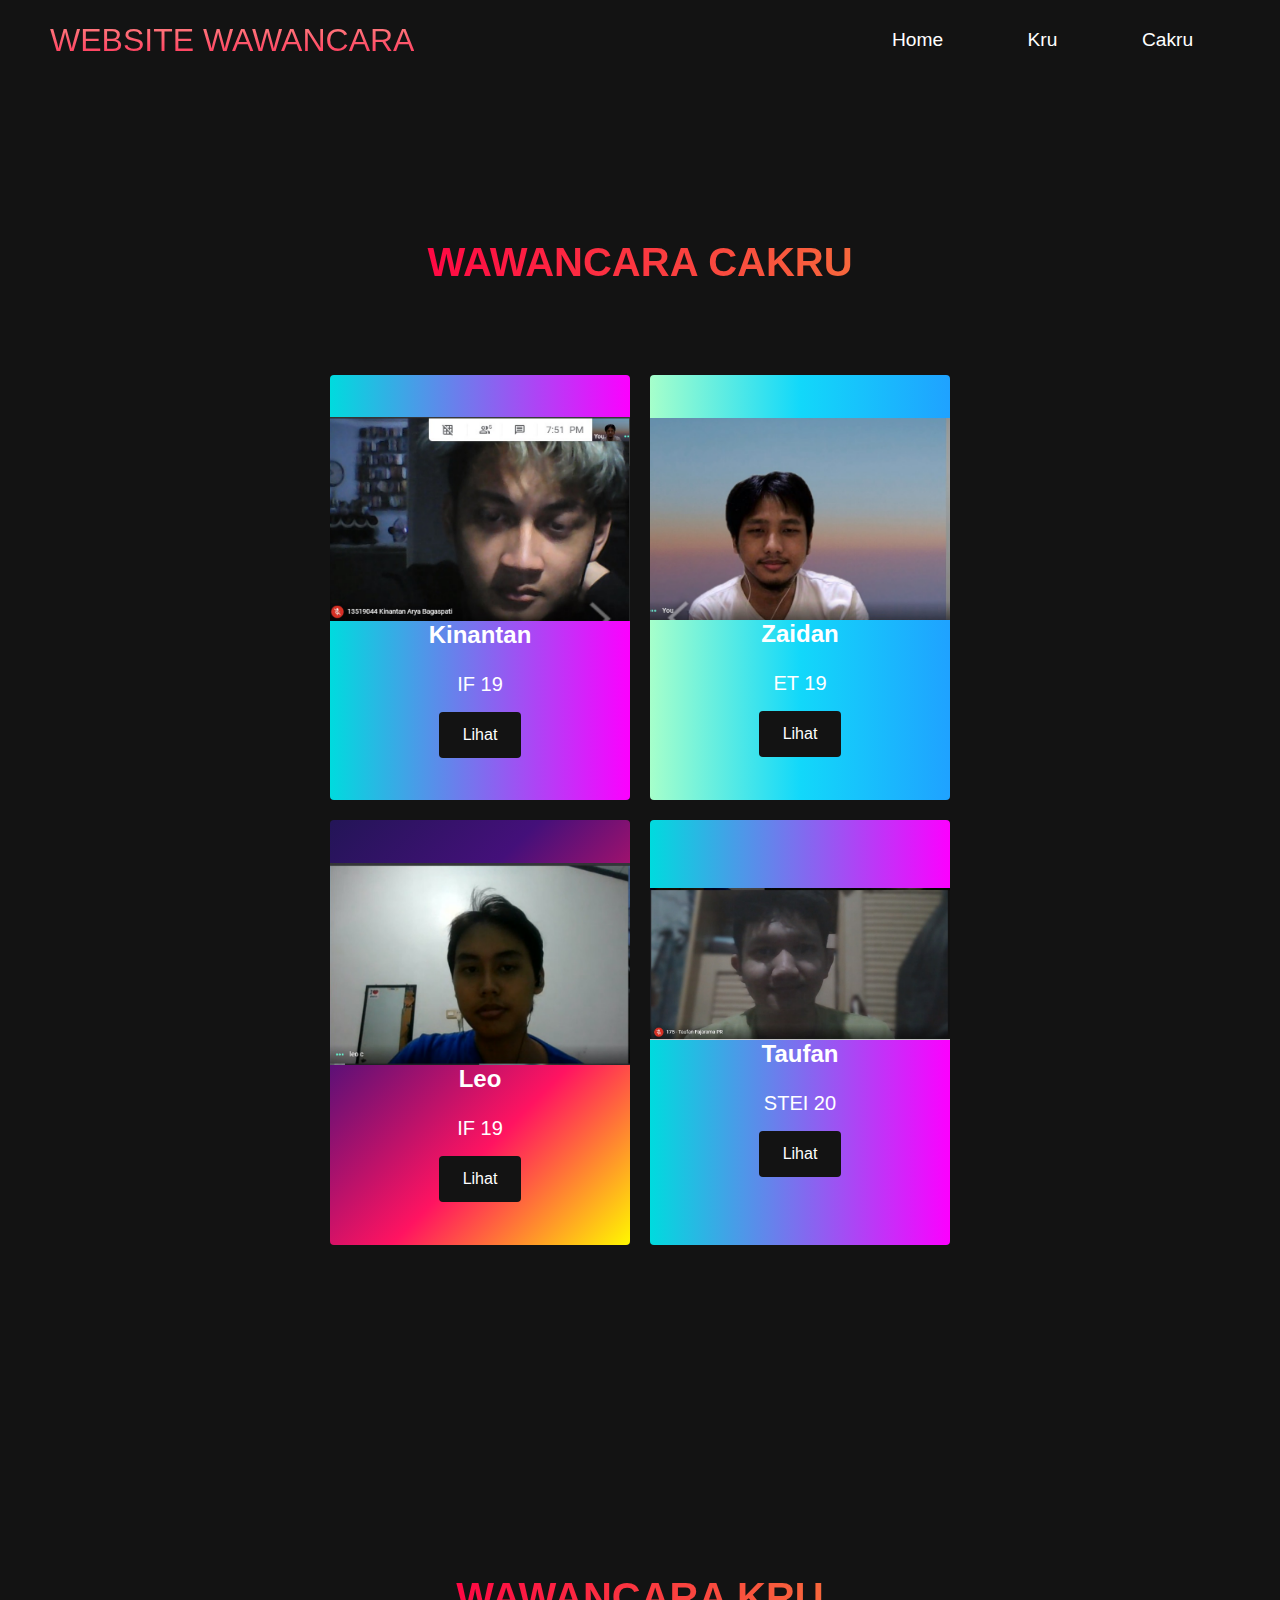
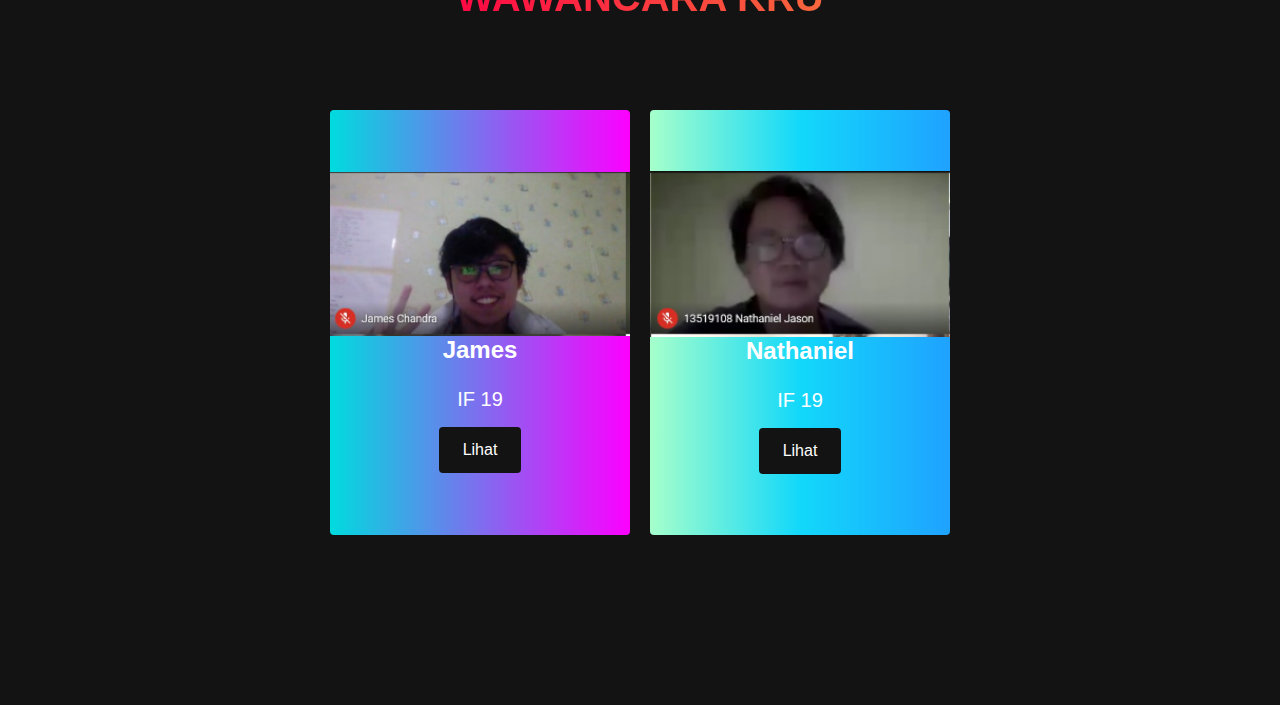
<file: index.html>
<!DOCTYPE html>
<html lang="en">
    <head>
        <meta charset="UTF-8">
        <meta name="viewport" content="width=device-width, initial scale=1.0">
        <title>Scroll Website</title>
        <link rel="stylesheet" href="styles.css">
    </head>

    <body>
        <!--Navbar-->
        <nav class="navbar">
            <div class="navbar__container">
                <a href="#home" id="navbar__logo">WEBSITE WAWANCARA</a>
                <div class="navbar__toogle" id="mobile-menu">
                    <span class="bar"></span>
                    <span class="bar"></span>
                    <span class="bar"></span>
                </div>
                <ul class="navbar__menu">
                    <li class="navbar__item">
                        <a href="#home" class="navbar__links" id="home-page">Home</a>
                    </li>
                    <li class="navbar__item">
                        <a href="cakru.html" class="navbar__links" id="about-page">Kru</a>
                    </li>
                    <li class="navbar__item">
                        <a href="kru.html" class="navbar__links" id="wawancara">Cakru</a>
                    </li>
                </ul>
            </div>
        </nav>
        <!--Services/Cakru-->
        <div class="services" id="services">
            <h1>WAWANCARA CAKRU</h1>
            <div class="services__wrapper">
              <div class="services__card">
                <img class="card__img" src="assets/Kinan.PNG" alt="Kru ARC">
                <h2>Kinantan</h2>
                <p>IF 19</p>
                <div class="services__btn"><a href="cakru.html"><button>Lihat</button></a></div>
              </div>
              <div class="services__card">
                <img class="card__img" src="assets/Zaidan.PNG" alt="Kru ARC">
                <h2>Zaidan</h2>
                <p>ET 19</p>
                <div class="services__btn"><a href="cakru.html"><button>Lihat</button></a></div>
              </div>
              <div class="services__card">
                <img class="card__img" src="assets/Leo.PNG" alt="Kru ARC">
                <h2>Leo</h2>
                <p>IF 19</p>
                <div class="services__btn"><a href="cakru.html"><button>Lihat</button></a></div>
              </div>
              <div class="services__card">
                <img class="card__img" src="assets/Taufan.PNG" alt="Kru ARC">
                <h2>Taufan</h2>
                <p>STEI 20</p>
                <div class="services__btn"><a href="cakru.html"><button>Lihat</button></a></div>
              </div>
            </div>
        </div>

        <!--Services/Kru-->
        <div class="services" id="services">
            <h1>WAWANCARA KRU</h1>
            <div class="services__wrapper">
              <div class="services__card">
                <img class="card__img" src="assets/James.PNG" alt="Kru ARC">
                <h2>James</h2>
                <p>IF 19</p>
                <div class="services__btn"><a href="kru.html"><button>Lihat</button></a></div>
              </div>
              <div class="services__card">
                <img class="card__img" src="assets/niel.PNG" alt="Kru ARC">
                <h2>Nathaniel</h2>
                <p>IF 19</p>
                <div class="services__btn"><a href="kru.html"><button>Lihat</button></a></div>
              </div>
            </div>
        </div>
    <script src="app.js"></script>
    </body>
</html>
</file>
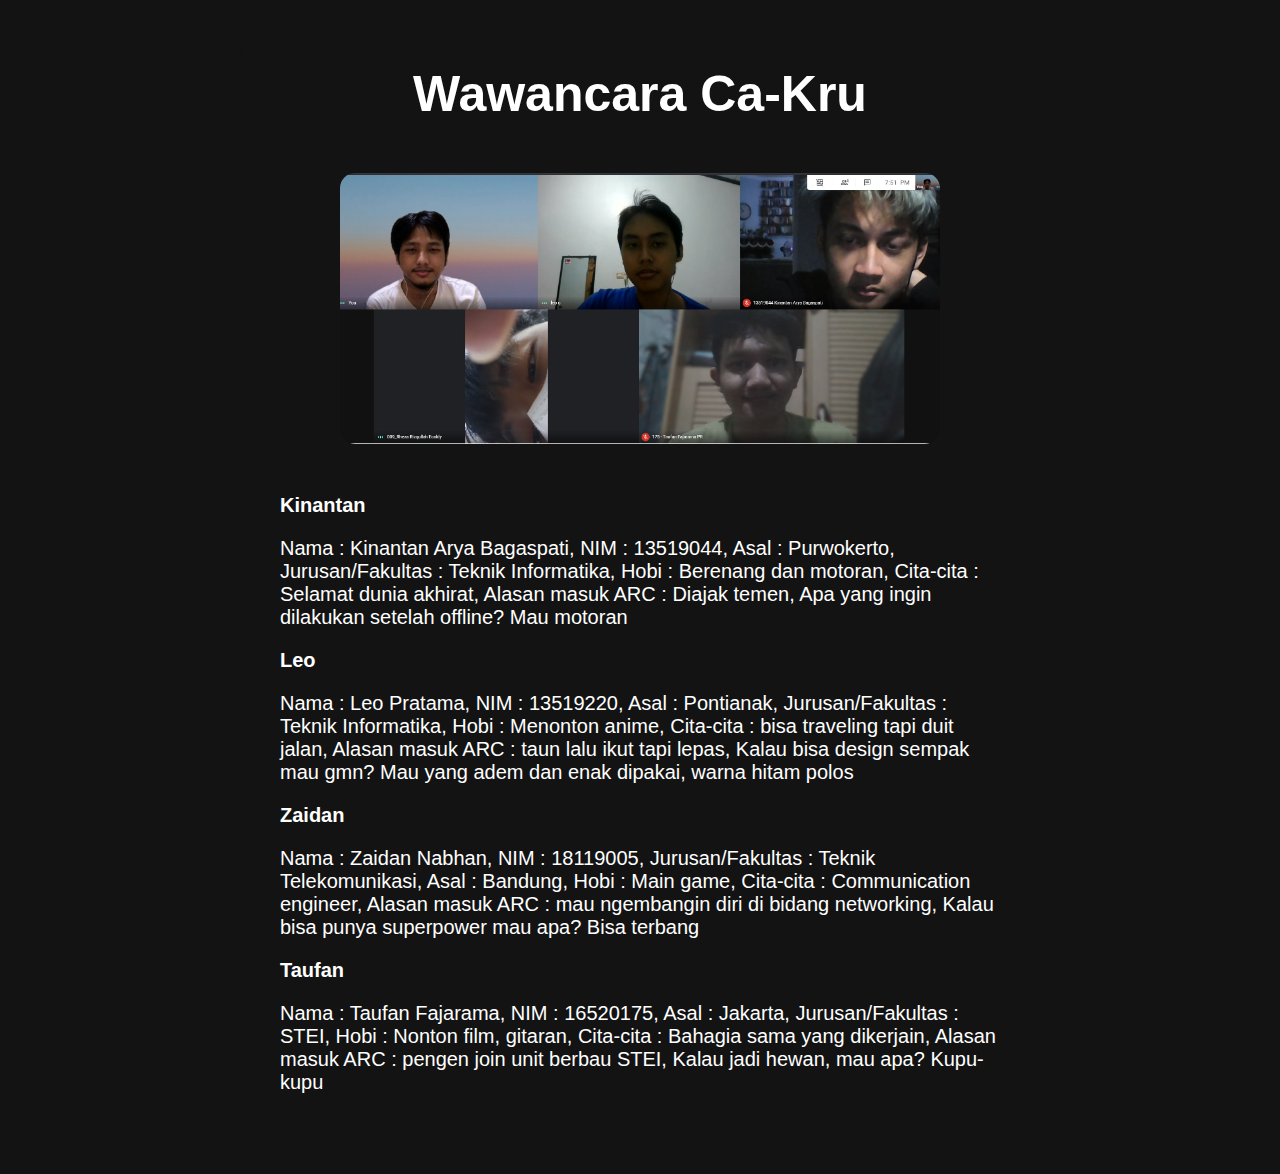
<file: cakru.html>
<!DOCTYPE html>
<html lang="en">
    <head>
        <meta charset="UTF-8"/>
        <meta name="viewport" content="width=device-width, initial-scale=1.0"/>
        <title>Ca-Kru ARC 2021</title>
        <link rel="stylesheet" href="style1.css">
    </head>

    <body>
        <div class="kontener">
            <h1 class="judul">Wawancara Ca-Kru</h1>
            <img src="./assets/cakru.jpg" class="foto" alt="Wawancara Ca-Kru">
            <h3 class="posisi"><strong>Kinantan</strong></h3>
            <p class="posisi">Nama : Kinantan Arya Bagaspati, NIM : 13519044, Asal : Purwokerto, Jurusan/Fakultas : Teknik Informatika, Hobi : Berenang dan motoran, Cita-cita : Selamat dunia akhirat, Alasan masuk ARC : Diajak temen, Apa yang ingin dilakukan setelah offline? Mau motoran</p>
            <h3 class="posisi"><strong>Leo</strong></h3>
            <p class="posisi">Nama : Leo Pratama, NIM : 13519220, Asal : Pontianak, Jurusan/Fakultas : Teknik Informatika, Hobi : Menonton anime, Cita-cita : bisa traveling tapi duit jalan, Alasan masuk ARC : taun lalu ikut tapi lepas, Kalau bisa design sempak mau gmn? Mau yang adem dan enak dipakai, warna hitam polos</p>
            <h3 class="posisi"><strong>Zaidan</strong></h3>
            <p class="posisi">Nama : Zaidan Nabhan, NIM : 18119005, Jurusan/Fakultas : Teknik Telekomunikasi, Asal : Bandung, Hobi : Main game, Cita-cita : Communication engineer, Alasan masuk ARC : mau ngembangin diri di bidang networking, Kalau bisa punya superpower mau apa? Bisa terbang</p>
            <h3 class="posisi"><strong>Taufan</strong></h3>
            <p class="posisi">Nama : Taufan Fajarama, NIM : 16520175, Asal : Jakarta, Jurusan/Fakultas : STEI, Hobi : Nonton film, gitaran, Cita-cita : Bahagia sama yang dikerjain, Alasan masuk ARC : pengen join unit berbau STEI, Kalau jadi hewan, mau apa? Kupu-kupu</p>
        </div>
    </body>
</html>
</file>
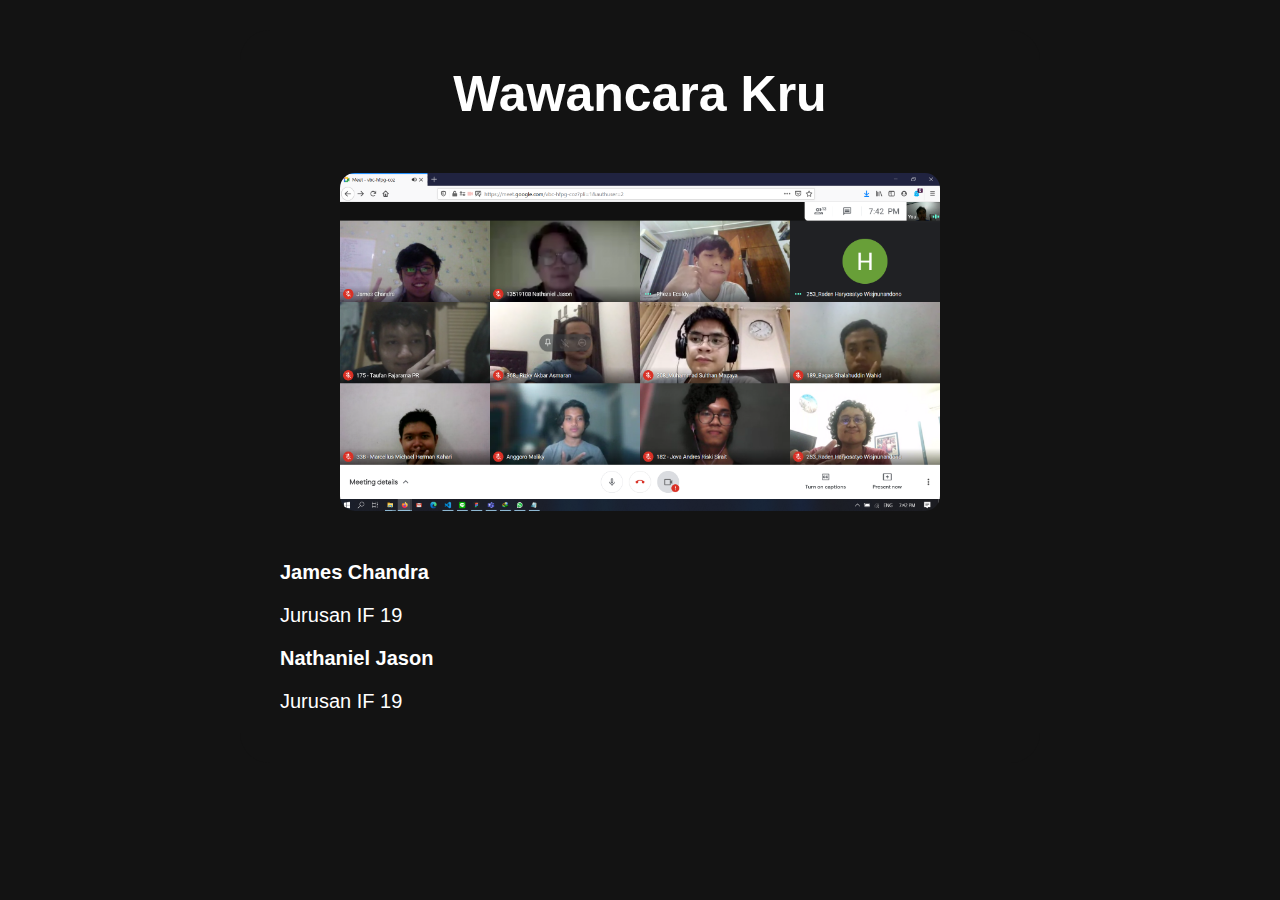
<file: kru.html>
<!DOCTYPE html>
<html lang="en">
    <head>
        <meta charset="UTF-8"/>
        <meta name="viewport" content="width=device-width, initial-scale=1.0"/>
        <title>Ca-Kru ARC 2021</title>
        <link rel="stylesheet" href="style1.css">
    </head>

    <body>
        <div class="kontener">
            <h1 class="judul">Wawancara Kru</h1>
            <img src="./assets/kru.png" class="foto" alt="Wawancara Ca-Kru">
            <h3 class="posisi"><strong>James Chandra</strong></h3>
            <p class="posisi">Jurusan IF 19</p>
            <h3 class="posisi"><strong>Nathaniel Jason</strong></h3>
            <p class="posisi">Jurusan IF 19</p>
        </div>
    </body>
</html>
</file>
<file: styles.css>
* {
    box-sizing: border-box;
    margin: 0;
    padding: 0;
    font-family: 'Kumbh Sans', sans-serif;
    scroll-behavior: smooth;
}

.navbar {
    background: #131313;
    height: 80px;
    display: flex;
    justify-content: center;
    align-items: center;
    font-size: 1.2rem;
    position: sticky;
    top: 0;
    z-index: 999;
}

.navbar__container {
    display: flex;
    justify-content: space-between;
    height: 80px;
    z-index: 1;
    width: 100%;
    max-width: 1300px;
    margin: 0 auto;
    padding: 0 50px;
}

#navbar__logo {
    background-color: #ff8177;
    background-image: linear-gradient(to top, #ff0844 0%, #ffb199 100%);
    background-size: 100%;
    -webkit-background-clip: text;
    -moz-background-clip: text;
    -webkit-text-fill-color: transparent;
    -moz-text-fill-color: transparent;
    display: flex;
    align-items: center;
    cursor: pointer;
    text-decoration: none;
    font-size: 2rem;
}

.navbar__menu {
    display: flex;
    align-items: center;
    list-style: none;
}

.navbar__item {
    height: 80px;
}

.navbar__links {
    color: #fff;
    display: flex;
    align-items: center;
    justify-content: center;
    width: 125px;
    text-decoration: none;
    height: 100%;
    transition: all 0.3s ease;
}

.navbar__links:hover {
    color: #9518fc;
    transition: all 0.3s ease;
}

@media screen and (max-width: 960px){
    .navbar__container{
        display: flex;
        justify-content: space-between;
        height: 80px;
        z-index: 1;
        width: 100%;
        max-width: 1300px;
        padding: 0;
    }

    .navbar__menu {
        display: grid;
        grid-template-columns: auto;
        margin: 0;
        width: 100%;
        position: absolute;
        top: -1000px;
        opacity: 1;
        transition: all 0.5s ease;
        z-index: -1;
    }

    .navbar__menu.active {
        background: #131313;
        top: 100%;
        opacity: 1;
        transition: all 0.5s ease;
        z-index: 99;
        height: 60vh;
        font-size: 1.6rem;
    }

    #navbar__logo {
        padding-left: 25px;
    }

    .navbar__toogle .bar {
        width: 25px;
        height: 3px;
        margin: 5px auto;
        transition: all 0.3s ease-in-out;
        background: #fff;
    }

    .navbar__item{
        width: 100%;
    }

    .navbar__links{
        text-align: center;
        padding: 2rem;
        width: 100%;
        display: table;
    }

    #mobile-menu {
        position: absolute;
        top: 20%;
        right: 5%;
        transform: translate(5%, 20%);
    }

    .navbar__toogle .bar {
        display: block;
        cursor: pointer;
    }

    #mobile-menu.is-active .bar:nth-child(2) {
        opacity: 0;
    }

    #mobile-menu.is-active .bar:nth-child(1) {
        transform: translateY(8px) rotate(45deg);
    }

    #mobile-menu.is-active .bar:nth-child(3) {
        transform: translateY(-8px) rotate(-45deg);
    }
}

.services {
    background: #131313;
    display: flex;
    flex-direction: column;
    justify-content: center;
    align-items: center;
    height: 100%;
    padding: 10rem 0;
  }
  
  .services h1 {
    background-color: #ff8177;
    background-image: linear-gradient(to right, #ff0844 0%, #f7673c 100%);
    background-size: 100%;
    -webkit-background-clip: text;
    -moz-background-clip: text;
    -webkit-text-fill-color: transparent;
    -moz-text-fill-color: transparent;
    margin-bottom: 5rem;
    font-size: 2.5rem;
  }
  
  .services__wrapper {
    display: grid;
    grid-template-columns: 1fr 1fr 1fr 1fr;
    grid-template-rows: 1fr;
  }
  
  .services__card {
    margin: 10px;
    height: 425px;
    width: 300px;
    border-radius: 4px;
    display: flex;
    flex-direction: column;
    justify-content: center;
    color: #fff;
    background-image: linear-gradient(to right, #00dbde 0%, #fc00ff 100%);
    transition: 0.3s ease-in;
  }
  
  .services__card:nth-child(2) {
    background: #1fa2ff; 
    background: -webkit-linear-gradient(
      to right,
      #a6ffcb,
      #12d8fa,
      #1fa2ff
    ); 
    background: linear-gradient(
      to right,
      #a6ffcb,
      #12d8fa,
      #1fa2ff
    ); 
  }
  
  .services__card:nth-child(3) {
    background-image: linear-gradient(
      -225deg,
      #231557 0%,
      #44107a 29%,
      #ff1361 67%,
      #fff800 100%
    );
  }
  
  .services__card h2 {
    text-align: center;
  }
  
  .services__card p {
    text-align: center;
    margin-top: 24px;
    font-size: 20px;
  }
  
  .services__btn {
    display: flex;
    justify-content: center;
    margin-top: 16px;
  }
  
  .services__card button {
    color: #fff;
    padding: 14px 24px;
    border: none;
    outline: none;
    border-radius: 4px;
    background: #131313;
    font-size: 1rem;
  }
  
  .services__card button:hover {
    color: #fc00ff;
    cursor: pointer;
    transition: all 0.3s ease;
  }
  
  .services__card:hover {
    transform: scale(1.075);
    transition: 0.3s ease-in;
    cursor: pointer;
  }
  
  @media screen and (max-width: 1300px) {
    .services__wrapper {
      grid-template-columns: 1fr 1fr;
    }
  }
  
  @media screen and (max-width: 768px) {
    .services__wrapper {
      grid-template-columns: 1fr;
    }
  }
</file>
<file: style1.css>
:root{
    --font : -apple-system, blinkmacsystemfont, "Segoe UI", roboto, oxygen, ubuntu,
    cantarell, "Open Sans", "Helvetica Neue", sans-serif;
  }
  
  :root{
    --bg : #131313;
    --huruf : #ffffff;
    --bgkontener : #131313;
    --bgbutton : #ffffff;
    --hurufbutton : #333333;
  }
  
  body {
    background-color:var(--bg);
    font-size: 25px;
    transition: color .2s, background-color.2s , box-shadow .2s, transform 0s;
  }
  
  .tombol{
    position:absolute;
    right: 2%;
    top:2%;
    font-family: var(--font);
    font-size: 20px;
  }
  
  
  .kontener {
    padding-top: 5px;
    background-color: var(--bgkontener);
    color : var(--huruf);
    max-width: 800px;
    margin: 30px auto;
    border-radius: 30px;
    padding-bottom: 30px;
  }
  .judul {
    margin-top: 30px;
    margin-bottom: 50px;
    margin-left: 10%;
    margin-right: 10%;
    text-align: center;
    font-family: var(--font)
  }
  .foto {
    max-width: 75%;
    display: block;  
    margin-left: auto;  
    margin-right: auto;   
    border-radius: 15px;
    margin-bottom: 50px;
  }
  .posisi {
    margin-left: 5%;
    margin-right: 5%;
    font-family: var(--font);
    font-size: 20px;
  }
  
  h1 {
    margin: 0;
  }
  
  .tombol button {
    color: var(--hurufbutton);
    background-color: var(--bgbutton);
    padding: 10px 15px;
    border: none;
    font-family: var(--font);
    margin: 0.8vh 1vh 0;
    border-radius: 10px;
    border: 1px solid rgba(0, 0, 0, 0);
    cursor: pointer;
  }
© 2021 GitHub, Inc.
</file>
